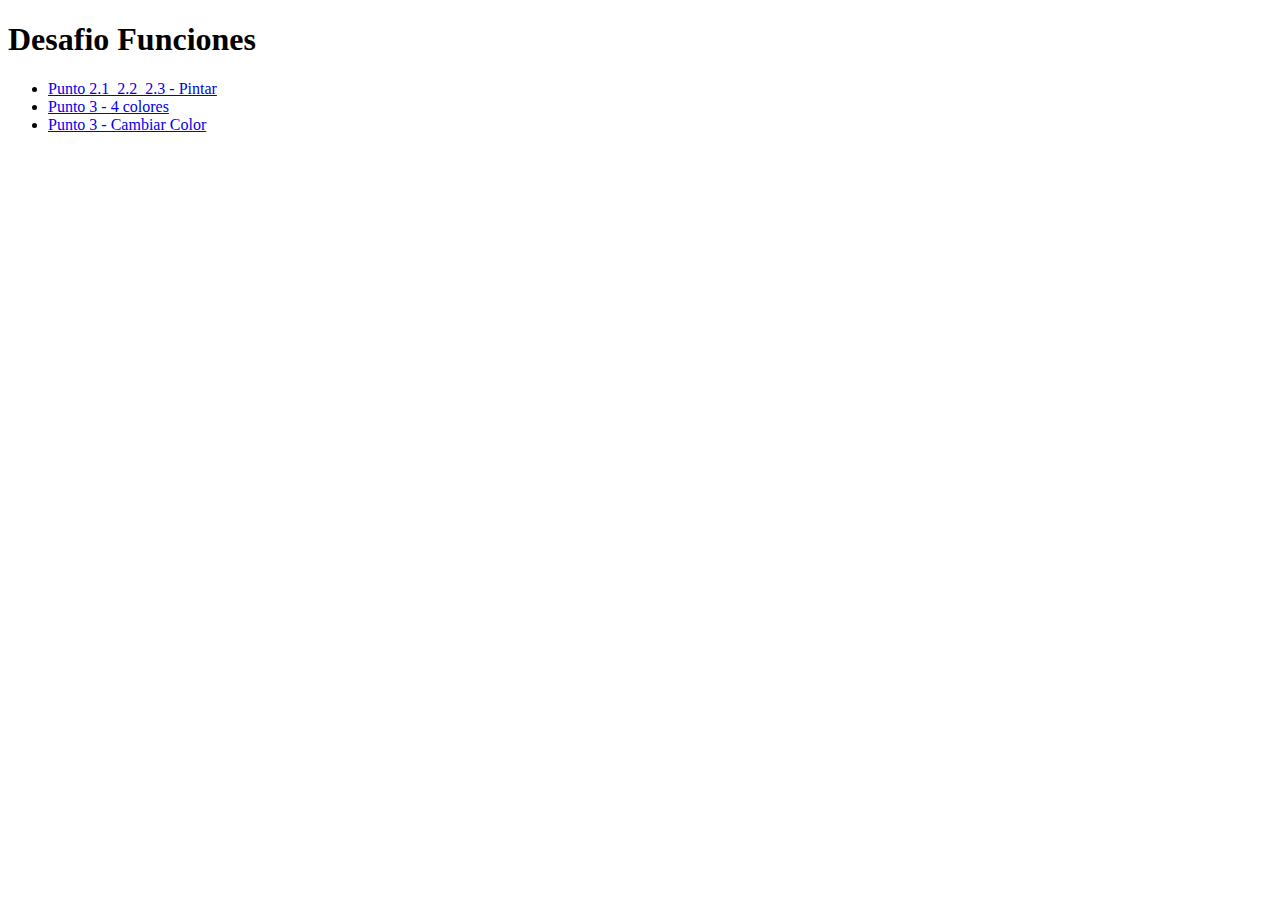
<file: index.html>
<!DOCTYPE html>
<html lang="en">
<head>
    <meta charset="UTF-8">
    <meta http-equiv="X-UA-Compatible" content="IE=edge">
    <meta name="viewport" content="width=device-width, initial-scale=1.0">
    <title>Desafio Funciones</title>
</head>
<body>
    <h1>Desafio Funciones</h1>
    <ul>
        <li>
            <a href="pintar.html">Punto 2.1_2.2_2.3 - Pintar</a>
        </li>
        <li>
            <a href="4_colores.html">Punto 3 - 4 colores</a>
        </li>
        <li>
            <a href="cambiar_color.html">Punto 3  - Cambiar Color</a>
        </li>
   
    </ul>
</body>
</html>
</file>
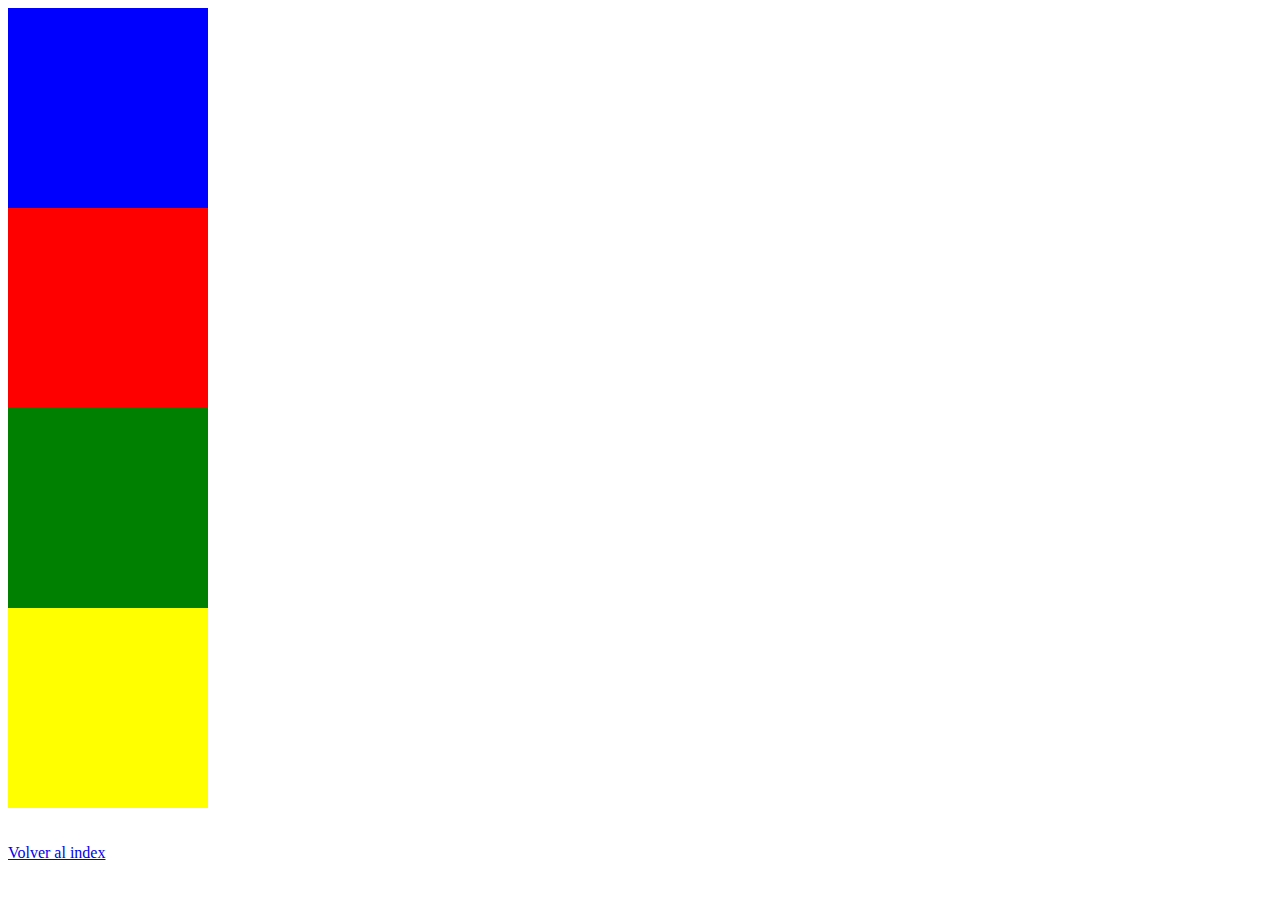
<file: 4_colores.html>
<!DOCTYPE html>
<html lang="en">
<head>
    <meta charset="UTF-8">
    <meta http-equiv="X-UA-Compatible" content="IE=edge">
    <meta name="viewport" content="width=device-width, initial-scale=1.0">
    <link rel="stylesheet" href="assets/css/style.css">
    <title>Colores</title>

</head>
<body>
    <div id="color1"></div>
    <div id="color2"></div>
    <div id="color3"></div>
    <div id="color4"></div>


    <br>
    <br>
    <a href="index.html">Volver al index</a>

    <script src="assets/js/script_4_colores.js"></script>
</body>
</html>
</file>
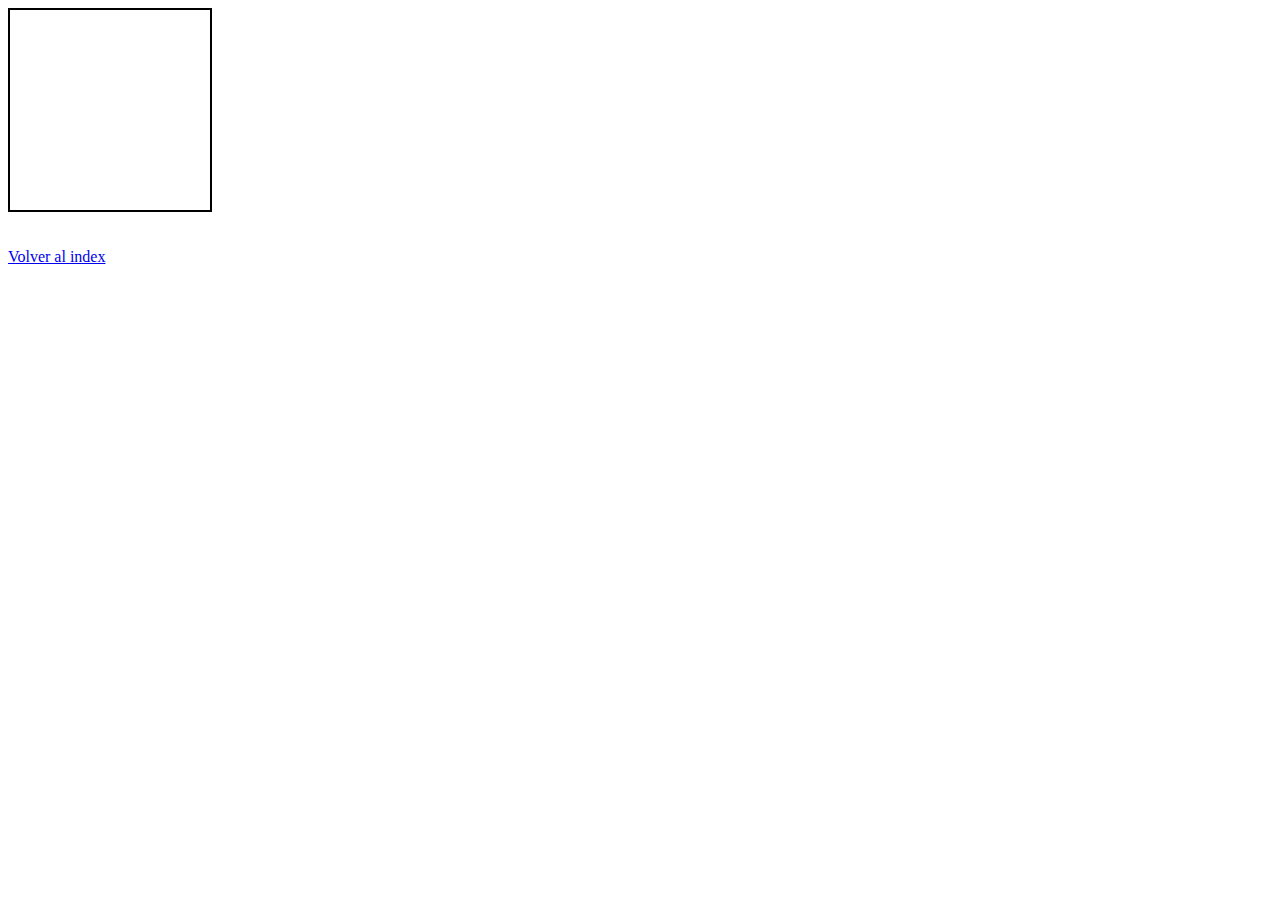
<file: cambiar_color.html>
<!DOCTYPE html>
<html lang="en">
<head>
    <meta charset="UTF-8">
    <meta http-equiv="X-UA-Compatible" content="IE=edge">
    <meta name="viewport" content="width=device-width, initial-scale=1.0">
    <link rel="stylesheet" href="assets/css/style.css">
    <title>Cambiar Color tecla</title>
</head>
<body>
    <div id="key"></div>


    <br>
    <br>
    <a href="index.html">Volver al index</a>

    <script src="assets/js/script_cambiar.js"></script>
    
</body>
</html>
</file>
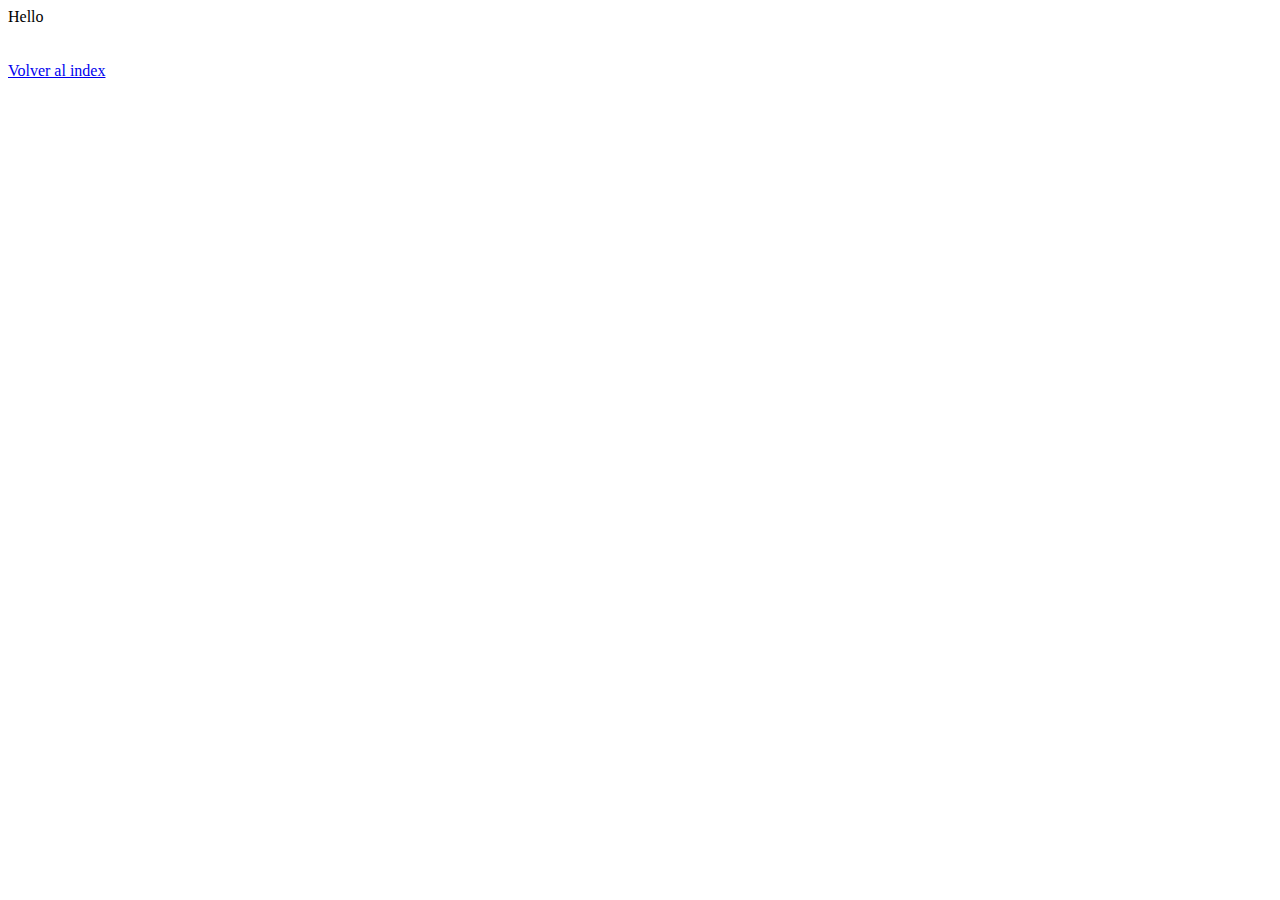
<file: pintar.html>
<!DOCTYPE html>
<html lang="en">
<head>
    <meta charset="UTF-8">
    <meta http-equiv="X-UA-Compatible" content="IE=edge">
    <meta name="viewport" content="width=device-width, initial-scale=1.0">
    <title>Pintar</title>
</head>
<body>
    <div id="ele1">Hello</div>
    <br>
    <br>
    <a href="index.html">Volver al index</a>
    <script src="assets/js/script.js"></script>

</body>
</html>
</file>
<file: assets/css/style.css>
#color1 {
    width: 200px;
    height: 200px;
   background-color: blue; 
}
#color2 {
    width: 200px;
    height: 200px;
    background-color: red;
}
#color3 {
    width: 200px;
    height: 200px;
    background-color: green;
}
#color4 {
    width: 200px;
    height: 200px;
    background-color: yellow;
}
#key{
    width: 200px;
    height: 200px;
    color: white;
    border: solid 2px black;
}
</file>
